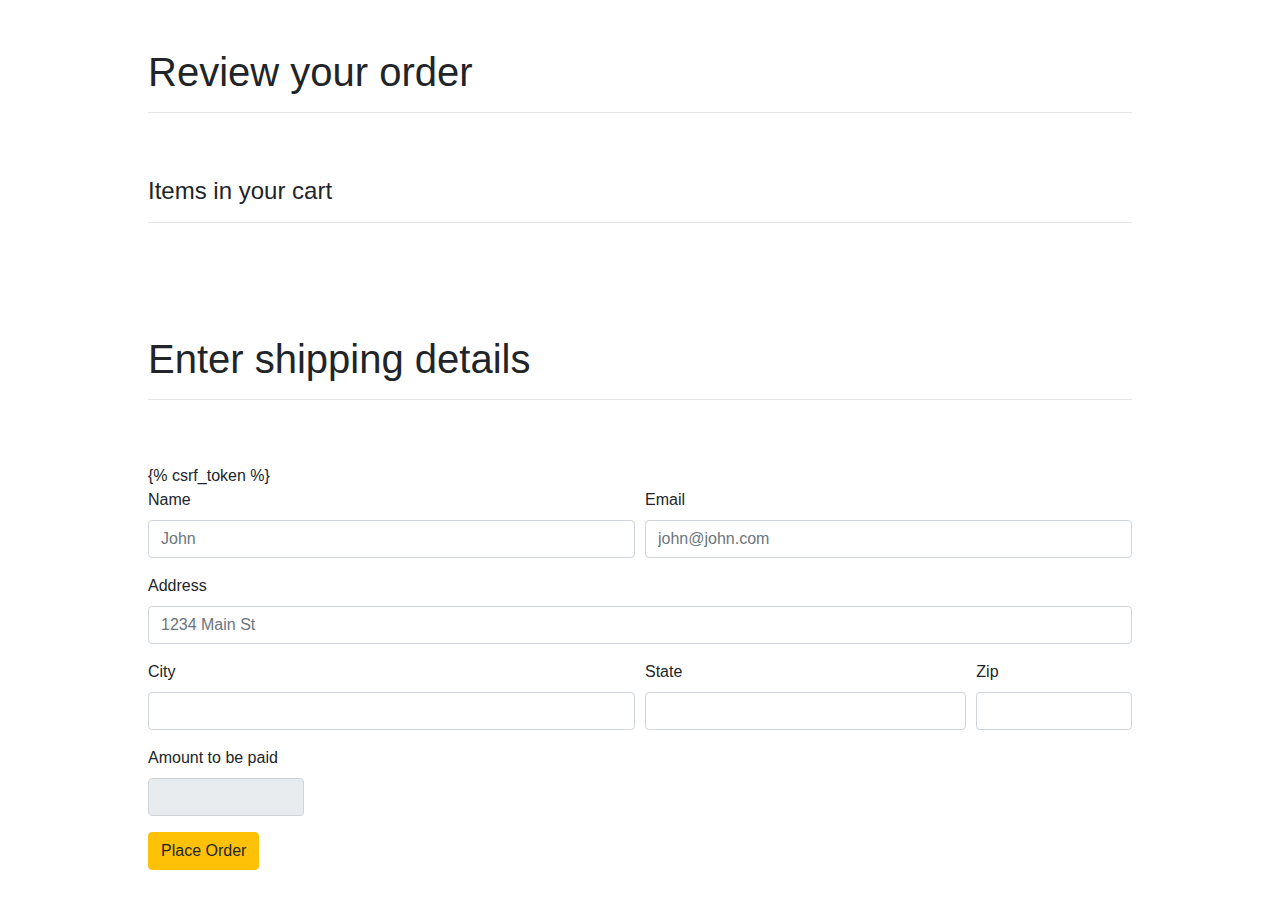
<file: shop/templates/shop/checkout.html>
<!DOCTYPE html>
<html lang="en">
  <head>
    
    <script
      src="https://code.jquery.com/jquery-3.4.1.min.js"
      integrity="sha256-CSXorXvZcTkaix6Yvo6HppcZGetbYMGWSFlBw8HfCJo="
      crossorigin="anonymous"
    ></script>
    <meta charset="UTF-8" />
    <meta name="viewport" content="width=device-width, initial-scale=1.0" />
    <meta http-equiv="X-UA-Compatible" content="ie=edge" />
    <link
      rel="stylesheet"
      href="https://stackpath.bootstrapcdn.com/bootstrap/4.3.1/css/bootstrap.min.css"
      integrity="sha384-ggOyR0iXCbMQv3Xipma34MD+dH/1fQ784/j6cY/iJTQUOhcWr7x9JvoRxT2MZw1T"
      crossorigin="anonymous"
    />

    <title>Document</title>
  </head>
  <body>
    <div class="container">
      <div class="row m-5">
        <div class="col-md-12">
          <h1>Review your order</h1>
          <hr />
        </div>
      </div>
      <div class="row m-5">
        <div class="col-md-12">
          <h4>Items in your cart</h4>
          <hr />
        </div>
      </div>
      <div class="row m-5">
        <div class="col-md-12">
          <ul class="list-group" id="item_list"></ul>
        </div>
      </div>

      <div class="row m-5">
        <div class="col-md-12">
          <h1>Enter shipping details</h1>
          <hr />
        </div>
      </div>
      <div class="row m-5">
        <div class="col-md-12">
          <form method="POST">
            {% csrf_token %}
            <input type="hidden" id="items" name="items" />
            <div class="form-row">
              <div class="form-group col-md-6">
                <label for="inputEmail4">Name</label>
                <input
                  id="name"
                  name="name"
                  type="text"
                  class="form-control"
                  id="inputEmail4"
                  placeholder="John"
                />
              </div>
              <div class="form-group col-md-6">
                <label for="inputPassword4">Email</label>
                <input
                  id="email"
                  name="email"
                  type="text"
                  class="form-control"
                  id="inputPassword4"
                  placeholder="john@john.com"
                />
              </div>
            </div>
            <div class="form-group">
              <label for="inputAddress">Address</label>
              <input
                id="address"
                name="address"
                type="text"
                class="form-control"
                id="inputAddress"
                placeholder="1234 Main St"
              />
            </div>

            <div class="form-row">
              <div class="form-group col-md-6">
                <label for="inputCity">City</label>
                <input
                  id="city"
                  name="city"
                  type="text"
                  class="form-control"
                  id="inputCity"
                />
              </div>
              <div class="form-group col-md-4">
                <label for="inputState">State</label>
                <input
                  id="state"
                  name="state"
                  type="text"
                  class="form-control"
                  id="inputCity"
                />
              </div>
              



              <div class="form-group col-md-2">
                <label for="inputZip">Zip</label>
                <input
                  id="zipcode"
                  name="zipcode"
                  type="text"
                  class="form-control"
                  id="inputZip"
                />
              </div>
              <div class="form-group col-md-2">
                <label for="inputZip">Amount to be paid</label>
                <input
                  readonly=""
                  type="text"
                  class="form-control"
                  id="total"
                  name="total"
                />
              </div>
            </div>

            <button type="submit" class="btn btn-warning">Place Order</button>
          </form>
        </div>
      </div>
    </div>
  </body>
  <script type="text/javascript">
    if (localStorage.getItem("cart") == null) {
      var cart = {};
    } else {
      cart = JSON.parse(localStorage.getItem("cart"));
    }
    let total = 0;
    for (item in cart) {
      let name = cart[item][1];
      let quantity = cart[item][0];
      let price = cart[item][2];
      total = total + cart[item][2];

      itemString = `  <li class="list-group-item d-flex justify-content-between align-items-center">${quantity} of  ${name}     <span class="badge badge-warning badge-pill">${price}</span></li>`;

      $("#item_list").append(itemString);
    }
    totalPrice = ` <li class ="list-group-item d-flex justify-content-between align-items-center"><b>Your total</b>
  ${total}</li> `;
    $("#total").val(total);
    $("#item_list").append(totalPrice);
    $("#items").val(JSON.stringify(cart));
  </script>
</html>
</file>
